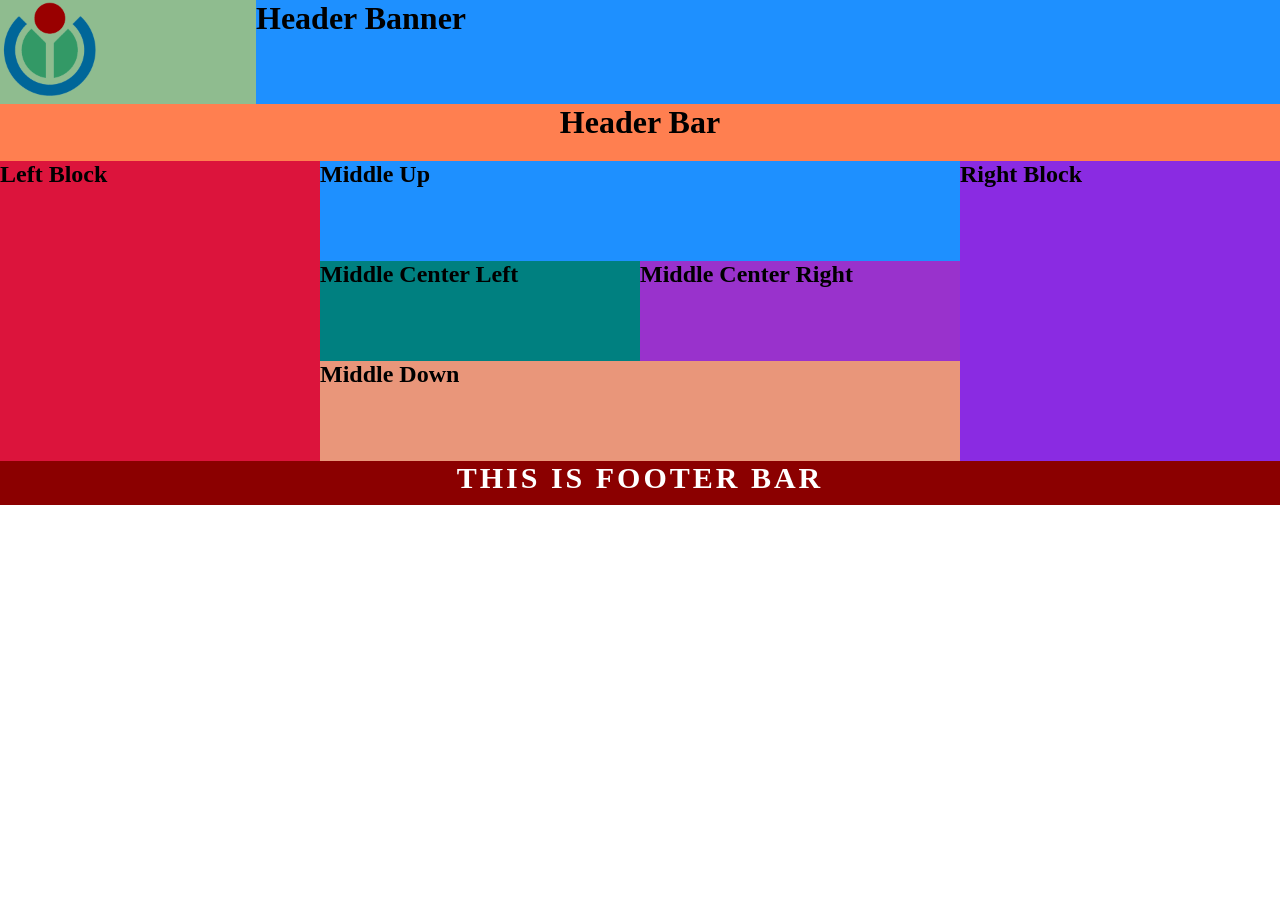
<file: index.html>
<!DOCTYPE html>
<html lang="en">
<head>
    <meta charset="UTF-8">
    <meta http-equiv="X-UA-Compatible" content="IE=edge">
    <meta name="viewport" content="width=device-width, initial-scale=1.0">
    <link rel="stylesheet" href="Css/style.css">
    <title>Layout 2</title>
</head>
<body>

<!--Header Section Start-->    
<header class="layout_2_header">
    <div class="layout_2_logo"><img src="Images/logo.png" alt=""></div>
    <div class="layout_2_banner"><h1>Header Banner</h1></div>
    <div class="header_bar"><h1>Header Bar</h1></div>
</header>
<!--Header Section End-->    

<!-- Block Section Start -->
<section class="block_section">
    <div class="left_block"><h1>Left Block</h1></div>
    <div class="middle_block">
        <div class="middle_up"><h1>Middle Up</h1></div>
        <div class="middle_center">
            <div class="middle_center_left"><h1>Middle Center Left</h1></div>
            <div class="middle_center_right"><h1>Middle Center Right</h1></div>
        </div>
        <div class="middle_down"> <h1>Middle Down</h1></div>
    </div>
    <div class="right_block"> <h1>Right Block</h1></div>
</section>
<!-- Block Section End -->

<!-- Footer Section Start -->
<footer class="layout_2_footer">
    <h1>This is Footer Bar</h1>
</footer>
<!-- Footer Section End -->

</body>
</html>
</file>
<file: Css/style.css>
*{
    margin: 0;
    padding: 0;
    box-sizing: border-box;
}
/* Layout 1 CSS Start */
.heading{
    background: #6E85B7;
    padding: 10px 10px;
    text-align: center;
    text-transform: uppercase;
    font-weight: 600;
    font-family: 'Gill Sans', 'Gill Sans MT', Calibri, 'Trebuchet MS', sans-serif;
    color: white;
    font-size: 20px;
    margin: 0px 0px 10px 0px;
}
.layout_1_header{
    background-color: #6E85B7;
    padding: 10px 15px;
}
.layout_1_header h1{
color: white;
text-align: center;
}
.layout_1_banner{
    background: url(../Images/banner.jpg) no-repeat center center;
    background-size: cover;
    height: 80vh;
}
.layout_1_banner h1{
    color: white;
    text-align: center;
    padding: 40vh 40vh;
}
.layout_1_article{
    overflow: hidden;
}
.left_article{
    float: left;
    width: 50%;
    background-color: aqua;
    padding: 20px 25px;
    height: 300px;
}
.right_article{
    float: right;
     width: 50%;
      background-color: bisque;
      padding: 20px 25px;
      height: 300px;
}

.layout_1_service{
overflow: hidden;
}
.left_box{
    width: 33.3%; 
    float: left;
    height:200px;
    background-color: #6E85B7;
    text-align: center;
    color: white;
}
.middle_box{
    width: 33.3%;
    float: left;
    height: 200px;
    background-color: blueviolet;
    text-align: center;
    color: white;
}
.right_box{
    width: 33.3%;
    float: left;
    height: 200px;
    background-color: aquamarine;
    text-align: center;
    color: white;
}

.ads_section{
overflow: hidden;
}
.left_ads{
width: 70%;
float: left;
height: 100px;
background-color: chocolate;
}
.right_ads{
    width: 30%;
    float: right;
    height: 100px;
    background-color: crimson;
}
.left_ads h1{
    color: white;
    text-align: center;
}
.right_ads h1{
    color: white;
    text-align: center;
}
footer{
    background-color: cornflowerblue;
}
footer h1{
    color: white;
    text-align: center;
    text-transform: uppercase;
    letter-spacing: 3px;
    font-size:30px ;
    padding: 10px 0px;
}

/*Layout 2 Css Start */

.layout_2_header{
    overflow: hidden;
}
.layout_2_logo{
    width: 20%;
    background-color: darkseagreen;
    float: left;
}
.layout_2_logo img{
   width: 100px;
}
.layout_2_banner{
    width: 80%;
    background-color: dodgerblue;
    float: right;
    height: 104px;
}
.header_bar{
    background-color:coral;
    
}
.header_bar h1{
    text-align: center;
    padding: 20px 0px;
}
.block_section{}
.left_block{
    float: left;
    width: 25%;
    background-color: crimson;
    height: 300px;
}
.middle_block{
    float: left;
    width: 50%;
    background-color:darkblue;
    height: 300px;
}
.right_block{
    float: left;
    width: 25%;
    background-color:blueviolet;
    height: 300px;
}
.middle_up{
    height: 33.3%;
    background-color: dodgerblue;
}
.middle_center{
    height: 33.3%;
    background-color:aquamarine;
}
.middle_down{
    height: 33.3%;
    background-color:darksalmon;
}
.middle_center_left{
width: 50%;
float: left;
background-color:teal;
height: 100%;
}
.middle_center_right{
width: 50%;
float: right;
background-color:darkorchid;
height: 100%;
}
.layout_2_footer{
    background-color: darkred;
}

/* Layout 3 CSS Start */
.layout_3_header{
    background-color: darkseagreen;
    padding: 20px 0px;

}
.layout_3_header h1{
    color: white;
    text-align: center;
}
.layout_3_nav{
    background-color: chocolate;
}
.layout_3_nav h1{
    color: white;
    text-align: center;
    padding: 20px 0px;
}
.multiple_section{
    overflow: hidden;
}
.multiple_left{
    width: 70%;
    background-color: cyan;
    height: 300px;
    float: left;
}
.multiple_right{
    width: 30%;
    background-color: coral;
    height: 300px;
    float: right;
}
.multiple_left_top{
    background-color: cadetblue;
    height: 50%;
}
.multiple_left_bottom{
    background-color: deeppink;
    height: 50%;
}
.multiple_right h1{
    color: white;
    text-align: center;
}
.multiple_left_top h1{
    color: white;
    text-align: center;
}
.multiple_left_bottom h1{
    color: white;
    text-align: center;
}

/* Layout 4 CSS Start */

.layout_4_header{
    background-color: brown;
}
.layout_4_header h1{
    color: white;
    text-align: center;
    padding: 20px 0px;
}
.layout_4_nav{
    background-color: coral;
}
.layout_4_nav h1{
    color: white;
    text-align: center;
    padding: 20px 0px;
}
.content_section{
    overflow: hidden;
}
.content_left{
    width: 50%;
    height: 250px;
    background-color: darkviolet;
    float: left;
}
.content_right{
    width: 50%;
    height: 250px;
    background-color: dodgerblue;
    float: right;
}
.content_left h1{
    color: white;
    text-align: center;
}
.content_right h1{
    color: white;
    text-align: center;
}

/* Layout 5 Css Start */
.layout_5_header{
    background-color: darkorange;
}
.layout_5_header h1{
    color: white;
    text-align: center;
    padding: 20px 0px;
}
.layout_5_nav{
    background-color: darkorchid;
}
.layout_5_nav h1{
    color: white;
    text-align: center;
    padding: 20px 0px;
}
.main{
    overflow: hidden;
}
.main_left{
    width: 70%;
    background-color:mediumpurple;
    float: left;
    height: 300px;
}
.main_left h1{
    color: white;
    text-align: center;
    margin-top: 30px;
}
.main_left p{
    color: white;
    margin-top: 20px;
    text-align: center;
}
.main_aside{   
    width: 30%;
    background-color:indigo;
    float: right;
    height: 300px;
}
.main_aside h1{
    color: white;
    text-align: center;
}
</file>
